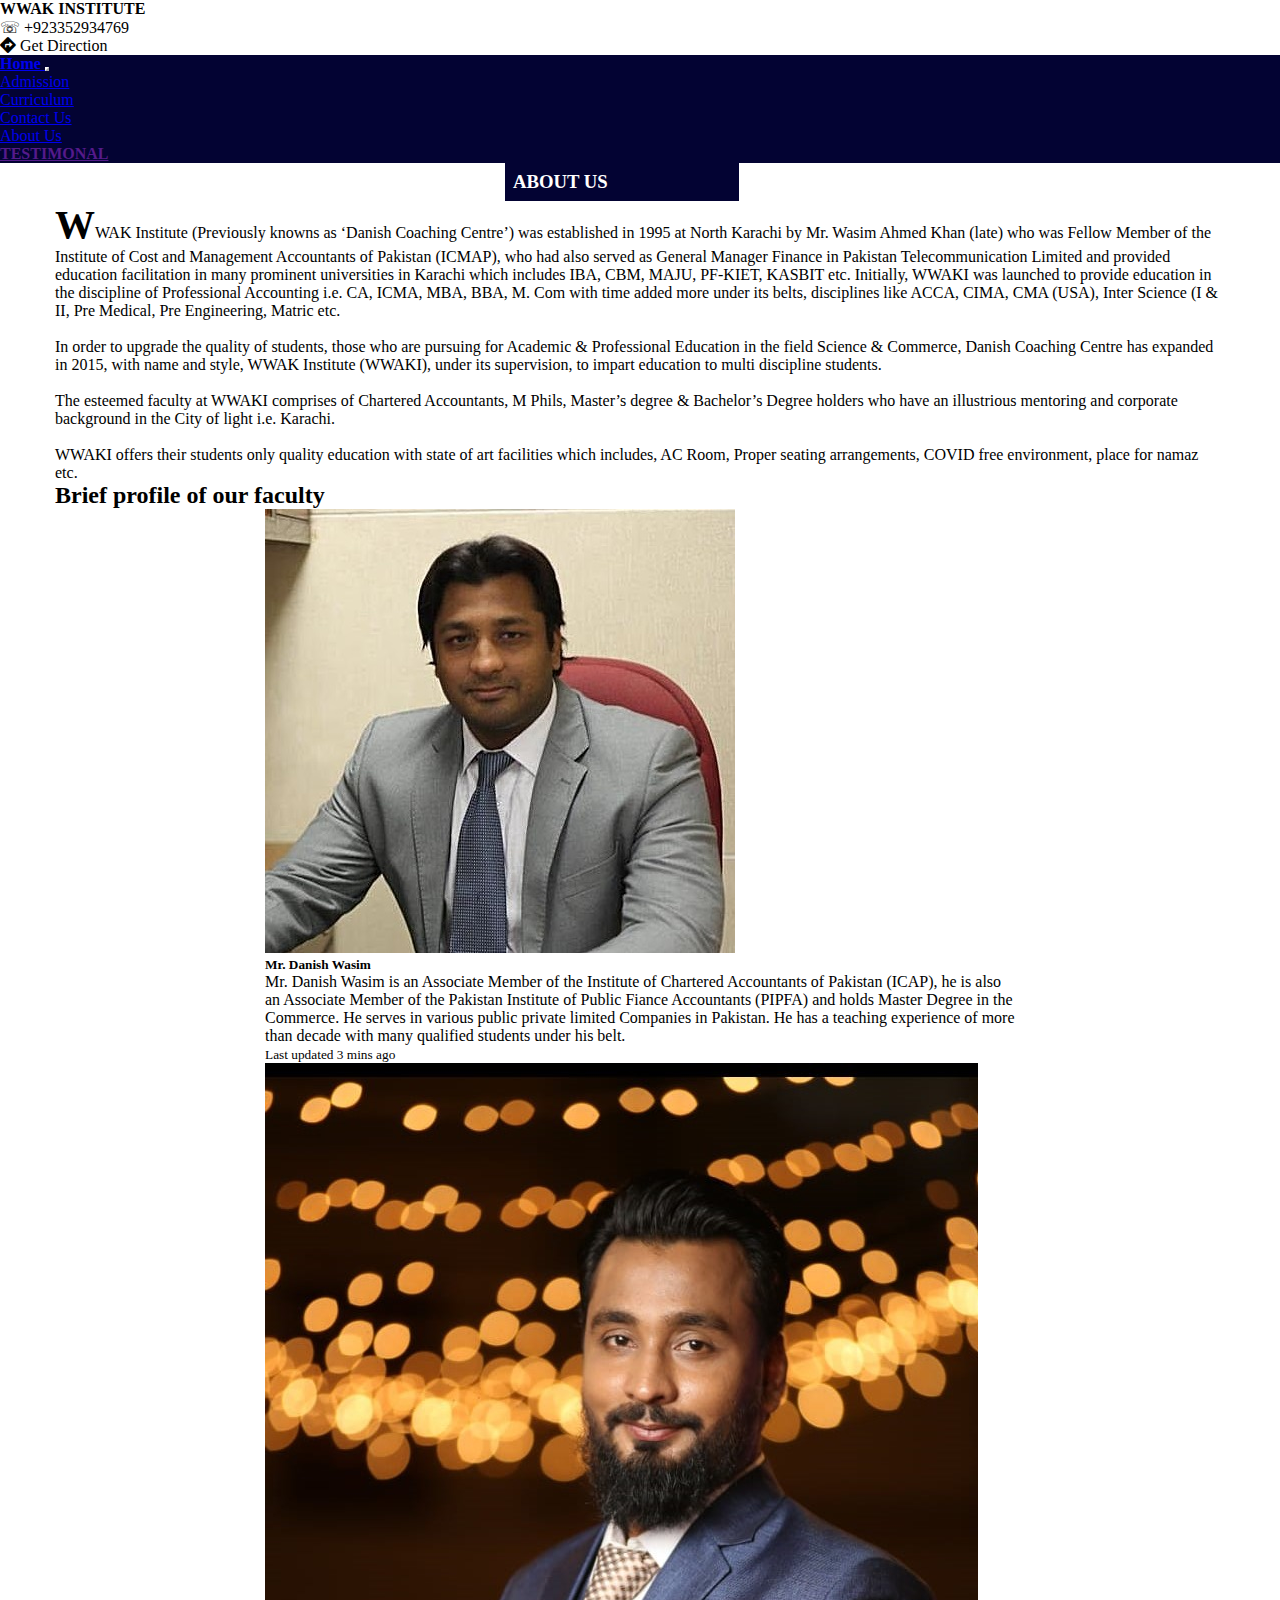
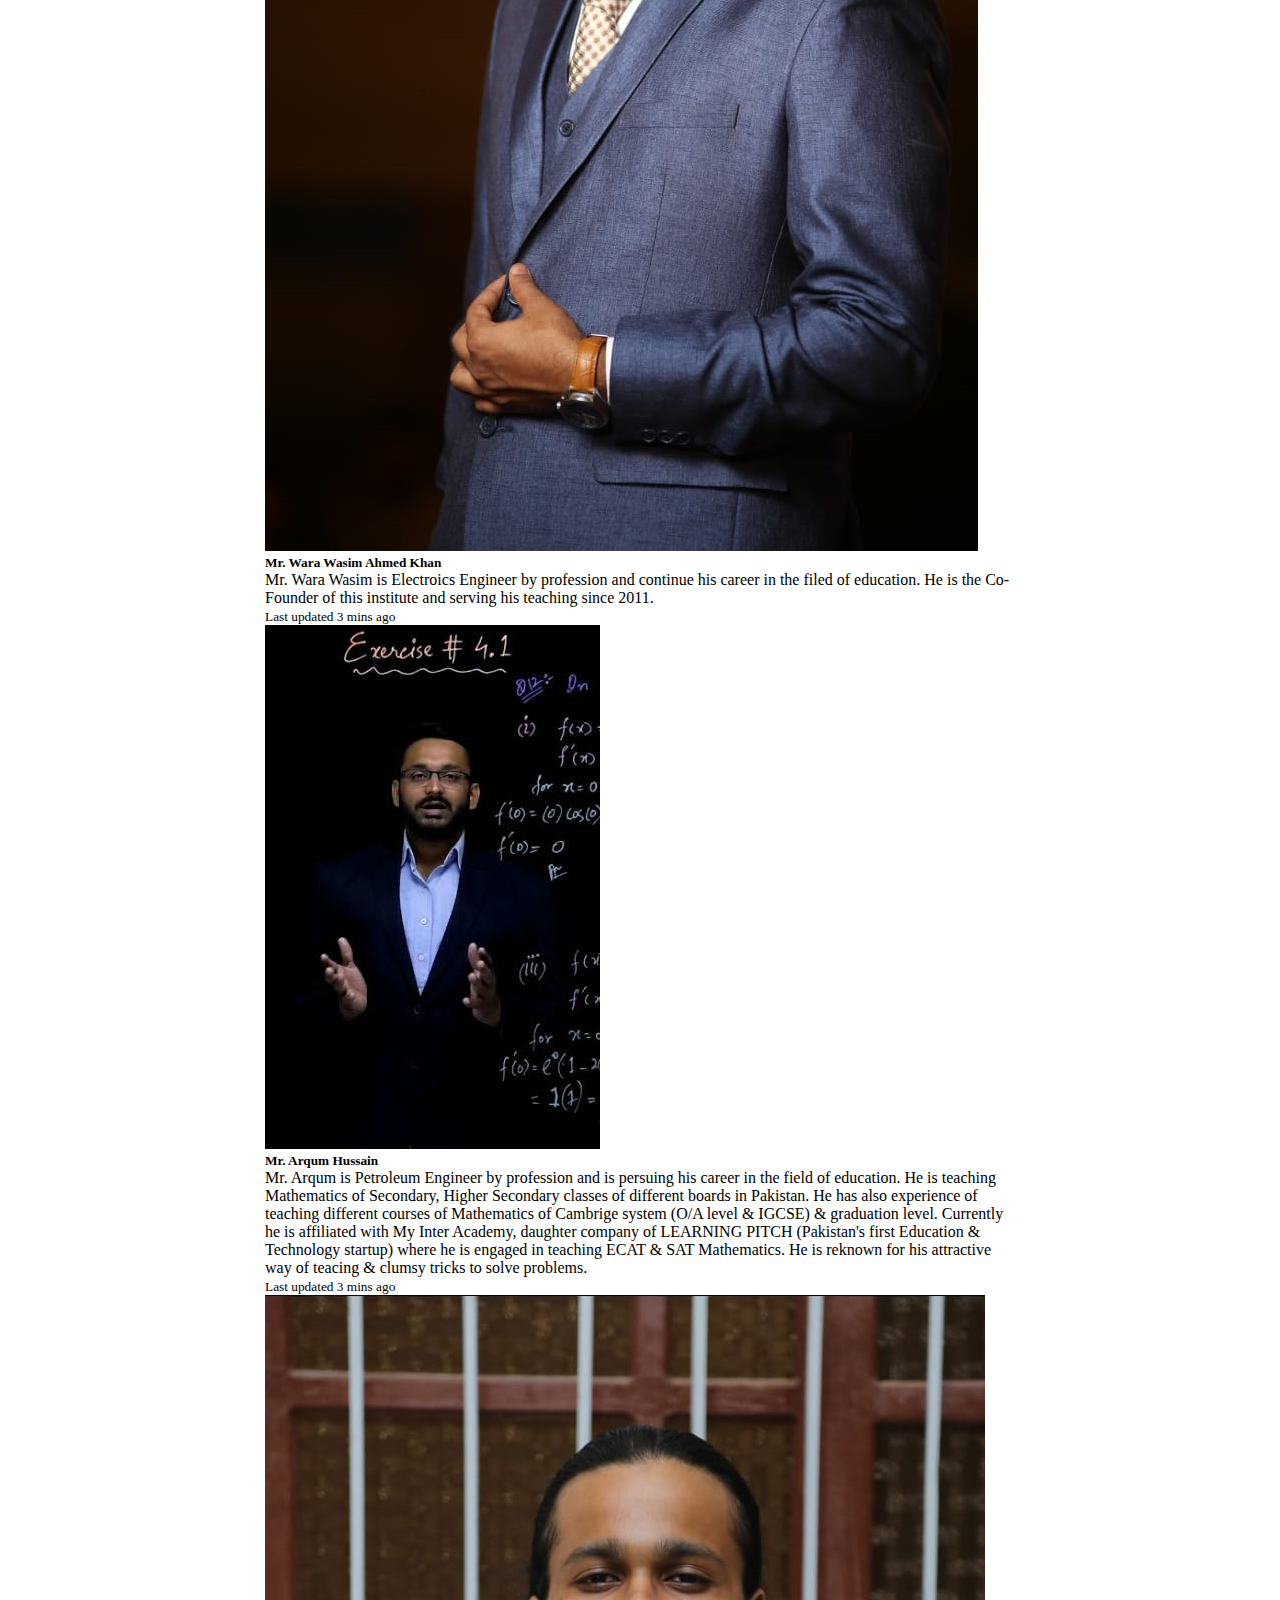
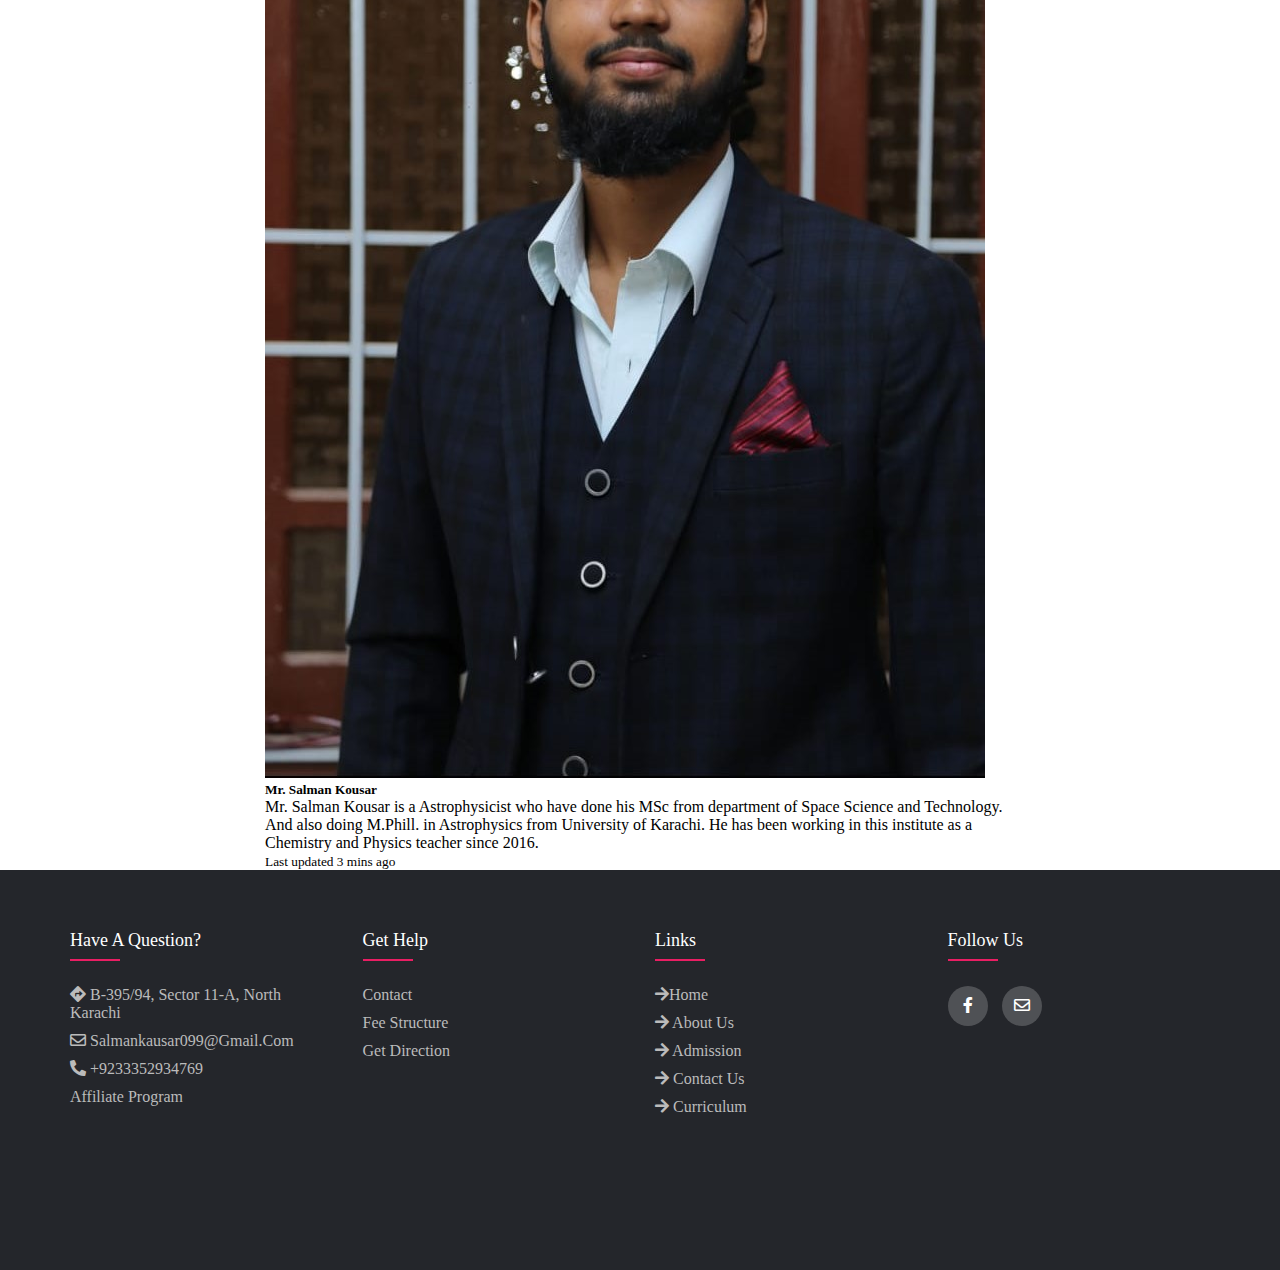
<file: about_us.html>
<!DOCTYPE html>
<html lang="en">
<head>
    <meta charset="UTF-8">
    <meta http-equiv="X-UA-Compatible" content="IE=edge">
    <meta name="viewport" content="width=device-width, initial-scale=1.0">
    <link href="https://cdn.jsdelivr.net/npm/bootstrap@5.0.2/dist/css/bootstrap.min.css" rel="stylesheet" integrity="sha384-EVSTQN3/azprG1Anm3QDgpJLIm9Nao0Yz1ztcQTwFspd3yD65VohhpuuCOmLASjC" crossorigin="anonymous">
    <link rel="stylesheet" href="style.css">
    <link rel="stylesheet" type="text/css" href="https://cdnjs.cloudflare.com/ajax/libs/font-awesome/5.15.1/css/all.min.css">

    <title>About us</title>

    <style>
     .first-let::first-letter{
       font-size: 250%;
       font-weight: bold;
     }
    </style>
</head>
<body>
    
 <!-- ................navbar start -->
 <nav class="navbar navbar-light  index-first-nav container-fluid ">
  <div class="container-fluid">
    <a class="navbar-brand  fs-3"><strong class="index-nav-wwak"> WWAK INSTITUTE </strong></a>
    <form class="d-flex">
        <p><span class="navbar-text fs-4">&#9743;</span> +923352934769</p>
      <a onclick="getdirection()" style="text-decoration: none;color: black;" href="" class="me-5 ms-2 pt-2"><span><i class="fas fa-directions"></i></span> Get Direction</a>
      
    </form>
  </div>
</nav>
<!-- ............navbar start end -->


 <!-- ..........below navbar start -->
 <nav class="navbar navbar-expand-lg navbar-light index-second-nav container-fluid one">
    <div class="container-fluid">
      <a class="navbar-brand text-white" href="index.html"><strong> Home </strong></a>
      <button class="navbar-toggler custom-toggler bg-white" type="button" data-bs-toggle="collapse" data-bs-target="#navbarText" aria-controls="navbarText" aria-expanded="false" aria-label="Toggle navigation">
        <span class="navbar-toggler-icon"></span>
      </button>
      <div class="collapse navbar-collapse" id="navbarText">
        <ul class="navbar-nav me-auto mb-2 mb-lg-0">
          
          <li class="nav-item">
            <a class="nav-link active text-white" href="admission.html">Admission</a>
          </li>
          <li class="nav-item">
            <a class="nav-link active text-white" href="curriculum.html">Curriculum</a>
          </li>
          <li class="nav-item">
            <a class="nav-link active text-white" href="contact us.html">Contact Us</a>
          </li>
          <li class="nav-item">
            <a class="nav-link active text-white" aria-current="page" href="#">About Us</a>
          </li>
        </ul>
        
        <span class="navbar-text text-white">
          <a href="" class="text-white text-decoration-none"><strong> TESTIMONAL </strong></a>
        </span>
      </div>
    </div>
  </nav>
<!--.............below navbar end -->



<div class="container">
    <h3 class="text-center mt-5 index-testimonal3">ABOUT US</h3>
</div>


  <!-- intro start -->
  <div class="container mt-5 mb-5">
    <p class="first-let">WWAK Institute (Previously knowns as ‘Danish Coaching Centre’) was established in 1995 at North Karachi by Mr. Wasim Ahmed Khan (late) who was Fellow Member of the Institute of Cost and Management Accountants of Pakistan (ICMAP), who had also served as General Manager Finance in Pakistan Telecommunication Limited and provided education facilitation in many prominent universities in Karachi which includes IBA, CBM, MAJU, PF-KIET, KASBIT etc. Initially, WWAKI was launched to provide education in the discipline of Professional Accounting i.e. CA, ICMA, MBA, BBA, M. Com with time added more under its belts, disciplines like ACCA, CIMA, CMA (USA), Inter Science (I & II, Pre Medical, Pre Engineering, Matric etc. 
      <br> <br>
      In order to upgrade the quality of students, those who are pursuing for Academic & Professional Education in the field Science & Commerce, Danish Coaching Centre has expanded in 2015, with name and style, WWAK Institute (WWAKI), under its supervision, to impart education to multi discipline students.
      <br> <br>
      The esteemed faculty at WWAKI comprises of Chartered Accountants, M Phils, Master’s degree & Bachelor’s Degree holders who have an illustrious mentoring and corporate background in the City of light i.e. Karachi.
      <br> <br>
      WWAKI offers their students only quality education with state of art facilities which includes, AC Room, Proper seating arrangements, COVID free environment, place for namaz etc.
    </p>
  </div>

  <!-- intro end -->


  <!-- brief profile for faculty start -->

  

  <div class="container text-center">
    <div class="row">
      <div class="col">
        <h2>Brief profile of our faculty</h2>
      </div>
    </div>
  </div>

          <!-- T1 -->


  <div class="container card mb-3 mt-5" style="max-width: 750px;">
    <div class="row g-0">
      <div class="col-md-4 ">
        <img src="picture/danish.jfif"   class="img-fluid rounded-start mt-2" alt="...">
      </div>
      <div class="col-md-8">
        <div class="card-body">
          <h5 class="card-title">Mr. Danish Wasim</h5>
          <p class="card-text">Mr. Danish Wasim is an Associate Member of the Institute of Chartered Accountants of Pakistan (ICAP), he is also an Associate Member of the Pakistan Institute of Public Fiance Accountants (PIPFA) and holds Master Degree in the 
            Commerce. He serves in various public private limited Companies in Pakistan. He has a teaching experience of more than decade with many qualified 
            students under his belt.</p>
          <p class="card-text"><small class="text-muted">Last updated 3 mins ago</small></p>
        </div>
      </div>
    </div>
  </div>


        <!-- T2 -->

  <div class="container card mb-3 mt-5" style="max-width: 750px;">
    <div class="row g-0">
      <div class="col-md-4 ">
        <img src="picture/wara.jpeg"   class="img-fluid rounded-start mt-2" alt="...">
      </div>
      <div class="col-md-8">
        <div class="card-body">
          <h5 class="card-title">Mr. Wara Wasim Ahmed Khan</h5>
          <p class="card-text">Mr. Wara Wasim is Electroics Engineer by profession and continue his career in the filed of education. He is the Co-Founder of this institute and serving his teaching since 2011. </p>
          <p class="card-text"><small class="text-muted">Last updated 3 mins ago</small></p>
        </div>
      </div>
    </div>
  </div>
  

  <!-- T3 -->

  <div class="container card mb-3 mt-5" style="max-width: 750px;">
    <div class="row g-0">
      <div class="col-md-4 ">
        <img src="picture/arqum1.jfif"   class="img-fluid rounded-start mt-2" alt="...">
      </div>
      <div class="col-md-8">
        <div class="card-body">
          <h5 class="card-title">Mr. Arqum Hussain</h5>
          <p class="card-text">Mr. Arqum is Petroleum Engineer by profession and is persuing his career in the field of education. He is teaching Mathematics of Secondary, Higher Secondary classes of different boards in Pakistan. He has also experience of teaching different courses of Mathematics of Cambrige system (O/A level & IGCSE) & graduation level.
            Currently he is affiliated with My Inter Academy, daughter company of LEARNING PITCH (Pakistan's first Education & Technology startup) where he is engaged in teaching ECAT & SAT Mathematics.
            He is reknown for his attractive way of teacing & clumsy tricks to solve problems.</p>
          <p class="card-text"><small class="text-muted">Last updated 3 mins ago</small></p>
        </div>
      </div>
    </div>
  </div>


  <!-- T4 -->

  <div class="container card mb-3 mt-5" style="max-width: 750px;">
    <div class="row g-0">
      <div class="col-md-4 ">
        <img src="picture/salman1.jpeg"   class="img-fluid rounded-start mt-2" alt="...">
      </div>
      <div class="col-md-8">
        <div class="card-body">
          <h5 class="card-title img-salman-about">Mr. Salman Kousar</h5>
          <p class="card-text">Mr. Salman Kousar is a Astrophysicist who have done his MSc from department of Space Science and Technology.
            And also doing M.Phill. in Astrophysics from University of Karachi. He has been working in this institute as a Chemistry and Physics teacher since 2016.</p>
          <p class="card-text"><small class="text-muted">Last updated 3 mins ago</small></p>
        </div>
      </div>
    </div>
  </div>










<!--...............footer start -->

<footer class="footer mt-5">
  <div class="container">
    <div class="row">
      <div class="footer-col">
        <h4>Have a Question?</h4>
        <ul>
          <li><a href="#"><i class="fas fa-directions"></i> B-395/94, Sector 11-A, North Karachi</a></li>
          <li><a href="#"><i class="far fa-envelope"></i> <span>salmankausar099@gmail.com</span></a></li>
          <li><a href="#"><i class="fas fa-phone-alt"></i> +9233352934769</a></li>
          <li><a href="#">affiliate program</a></li>
        </ul>
      </div>
      <div class="footer-col">
        <h4>get help</h4>
        <ul>
          <li><a href="contact us.html">Contact </a></li>
          <li><a href="admission.html">Fee structure</a></li>
          <li><a href="contact us.html">Get Direction</a></li>
          <!-- <li><a href="#">order status</a></li>
          <li><a href="#">payment options</a></li> -->
        </ul>
      </div>
      <div class="footer-col">
        <h4>Links</h4>
        <ul>
          <li><a href="index.html"><i class="fas fa-arrow-right"></i>Home</a></li>
          <li><a href="#"><i class="fas fa-arrow-right"></i> About Us</a></li>
          <li><a href="admission.html"><i class="fas fa-arrow-right"></i> Admission</a></li>
          <li><a href="contact us.html"><i class="fas fa-arrow-right"></i> Contact Us</a></li>
          <li><a href="curriculum.html"><i class="fas fa-arrow-right"></i> Curriculum</a></li>
        </ul>
      </div>
      <div class="footer-col">
        <h4>follow us</h4>
        <div class="social-links">
          <a href="#"><i class="fab fa-facebook-f"></i></a>
          <a href="#"><i class="far fa-envelope"></i></a>
          <!-- <a href="#"><i class="fab fa-instagram"></i></a> -->
          <!-- <a href="#"><i class="fab fa-linkedin-in"></i></a> -->
        </div>
      </div>
    </div>
  </div>
</footer>

<!--................................footer end -->










    <script src="https://cdn.jsdelivr.net/npm/bootstrap@5.0.2/dist/js/bootstrap.bundle.min.js" integrity="sha384-MrcW6ZMFYlzcLA8Nl+NtUVF0sA7MsXsP1UyJoMp4YLEuNSfAP+JcXn/tWtIaxVXM" crossorigin="anonymous"></script>
</body>
</html>
</file>
<file: style.css>
/*..................................home ...................................*/
  
.logo{
    margin-right: 480px;
    margin-left: 150px;
}

.tele{
    margin-left: 100px;
    
}
.anchor{
    text-decoration: none;
    color: white;
   
}
.anchor:hover{
    color:orangered;
}



.one{
        background-color: rgb(3, 3, 51);    
}
.custom-toggler.navbar-toggler{
    border-color: white;
    color: white;
}


.slider{
    position: relative;
    text-align: center;
    color: white;
    margin-bottom: 0px;
}

.grid-sys{
    margin-top: -24px;
}

.first{
    position: absolute;
    bottom: 450px;
    left: 100px;
    text-align: justify;
}

.first1{
    position: absolute;
    bottom: 350px;
    left: 100px;
    text-align: justify;
}

.first2{
    position: absolute;
    bottom: 300px;
    left: 150px;
}




.grid-lol{
    background-color: orangered;
    height: 240px;
}
.grid2{
    background-color:rgb(3, 3, 51);
    height: 240px;
}
.grid3{
    background-color: orangered;
    height: 240px;
}

.index-teacher{
    height: 50%;
    /* margin-left: 50px; */
}
.index-all-teacher1{
    border:lightgrey 2px solid;
    border-radius: 5px;
}
.index-all-teacher2{
    border:lightgrey 2px solid;
    border-radius: 5px;
}
.index-all-teacher3{
    border:lightgrey 2px solid;
    border-radius: 5px;
}
.index-all-teacher4{
    border:lightgrey 2px solid;
    border-radius: 5px;
}




.gallery{
    margin-top: 150px;
   
}

.teacher-text{
    width: 70%;
    margin: auto;
    text-align: center;
   margin-top: 40px;
   margin-bottom: 60px;
}


.index-admission-btn{
    background-color: orangered;
    color: white;
    border:none;

}
.index-admission-btn:hover{
    background-color: white;
    color: orangered;
    border: 1px solid;
    border-color: orangered
}

.index-testimonal{
    background-color: rgb(3, 3, 51);
    color: white;
    width: 20%;
    margin: 0px auto !important;   
    

}

.index-testimonal2{
    background-color: rgb(3, 3, 51);
    color: white;
    width: 20%;
    padding: 8px;
}

.index-testimonal4{
    background-color: rgb(3, 3, 51);
    color: white;
    width: 20%;
    padding: 8px;
    align-items: center;
    margin-left: 450px;
    margin-bottom: 25px;
}

.index-testimonal3{
    background-color: rgb(3, 3, 51);
    color: white;
    width: 20%;
    padding: 8px;
    margin-left: 450px;
    /* margin: 0px auto !important; */
}





@import url('https://fonts.googleapis.com/css2?family=Poppins:wght@300;400;500;600;700&display=swap');
/* body{
	line-height: 1.5;
	font-family: 'Poppins', sans-serif;
} */
*{
	margin:0;
	padding:0;
	box-sizing: border-box;
}
.container{
	max-width: 1170px;
	margin:auto;
}
.row{
	display: flex;
	flex-wrap: wrap;
}
ul{
	list-style: none;
}
.footer{
	background-color: #24262b;
    padding: 60px 0;
    height: 400px;
    bottom: 0;
}


.footer-col{
   width: 25%;
   padding: 0 15px;
}
.footer-col h4{
	font-size: 18px;
	color: #ffffff;
	text-transform: capitalize;
	margin-bottom: 35px;
	font-weight: 500;
	position: relative;
}
.footer-col h4::before{
	content: '';
	position: absolute;
	left:0;
	bottom: -10px;
	background-color: #e91e63;
	height: 2px;
	box-sizing: border-box;
	width: 50px;
}
.footer-col ul li:not(:last-child){
	margin-bottom: 10px;
}
.footer-col ul li a{
	font-size: 16px;
	text-transform: capitalize;
	color: #ffffff;
	text-decoration: none;
	font-weight: 300;
	color: #bbbbbb;
	display: block;
	transition: all 0.3s ease;
}
.footer-col ul li a:hover{
	color: #ffffff;
	padding-left: 8px;
}
.footer-col .social-links a{
	display: inline-block;
	height: 40px;
	width: 40px;
	background-color: rgba(255,255,255,0.2);
	margin:0 10px 10px 0;
	text-align: center;
	line-height: 40px;
	border-radius: 50%;
	color: #ffffff;
	transition: all 0.5s ease;
}
.footer-col .social-links a:hover{
	color: #24262b;
	background-color: #ffffff;
}
.img-salman-about{
   width: 200px;
}

/*responsive*/
@media(max-width: 767px){
  .footer-col{
    width: 50%;
    margin-bottom: 30px;
}
}
@media(max-width: 574px){
  .footer-col{
    width: 100%;
    
}
.footer{
    height: 950px;
}
}









@media only screen and (max-width:800px){
    .one{
        margin-top: 70px;
        width: 100%;
        display: flex;
        /* justify-content: space-around; */
        /* margin-left: -5px; */
    }

    .two{
        width: 100%;
    }


    .navi{
        width: -50px;
    }

    .tele1{
        margin-left: -200px;
    }
    .tele2{
        margin-left: -500px;

    }
    .first{
       margin-right: 80px;
       font-family: 'Courier New', Courier, monospace;
       font-weight:bolder;
    }
    .first1{
        margin-left: -80px;
        margin-right: 40px;
        font-size: 1em;
    }
    .first2{
        margin-left: -40px;
    }
    .second{
        margin-right: 80px;
    }
    .second1{
        margin-left: -80px;
        margin-right: 40px;
        font-size: 1em;   
    }
    .second2{
        margin-left: -40px;
    }
    .third{
        margin-right: 80px; 
    }
    .third1{
        margin-left: -80px;
        margin-right: 40px;
        font-size: 1em;   
    }
    .third2{
        margin-left: -40px;      
    }
 
.index-second-nav{
    margin-top: -5px ;
}
.index-nav-wwak{
    margin-left: 50px;
}
.index-testimonal{
    width: 50%;
    
}

.index-testimonal2{
    width: 50%;
    
}

.index-testimonal3{
    margin-left: -10px;
    margin: 0px auto;
    width: 50%;
}

.index-testimonal4{
    margin-left: -10px;
    margin: 0px auto;
    width: 50%;
    margin-bottom: 20px;
}







    
    
}




/*.............................home end *................................./




/*.............................admission start...........................*/

.admission-hr {
    border: none;
    color: black;
    font-weight: bold;
    overflow: visible;
    text-align: center;
   
    margin-top: 50px;
}



.admission-hr::after{
    background: #fff;
    content:'Session 2021-22';
    font-size: 25px;
    padding: 0 4px;
    position: relative;
    top: -20px;
}
.admission-table{
    width: 70%;
    
    
}
</file>
